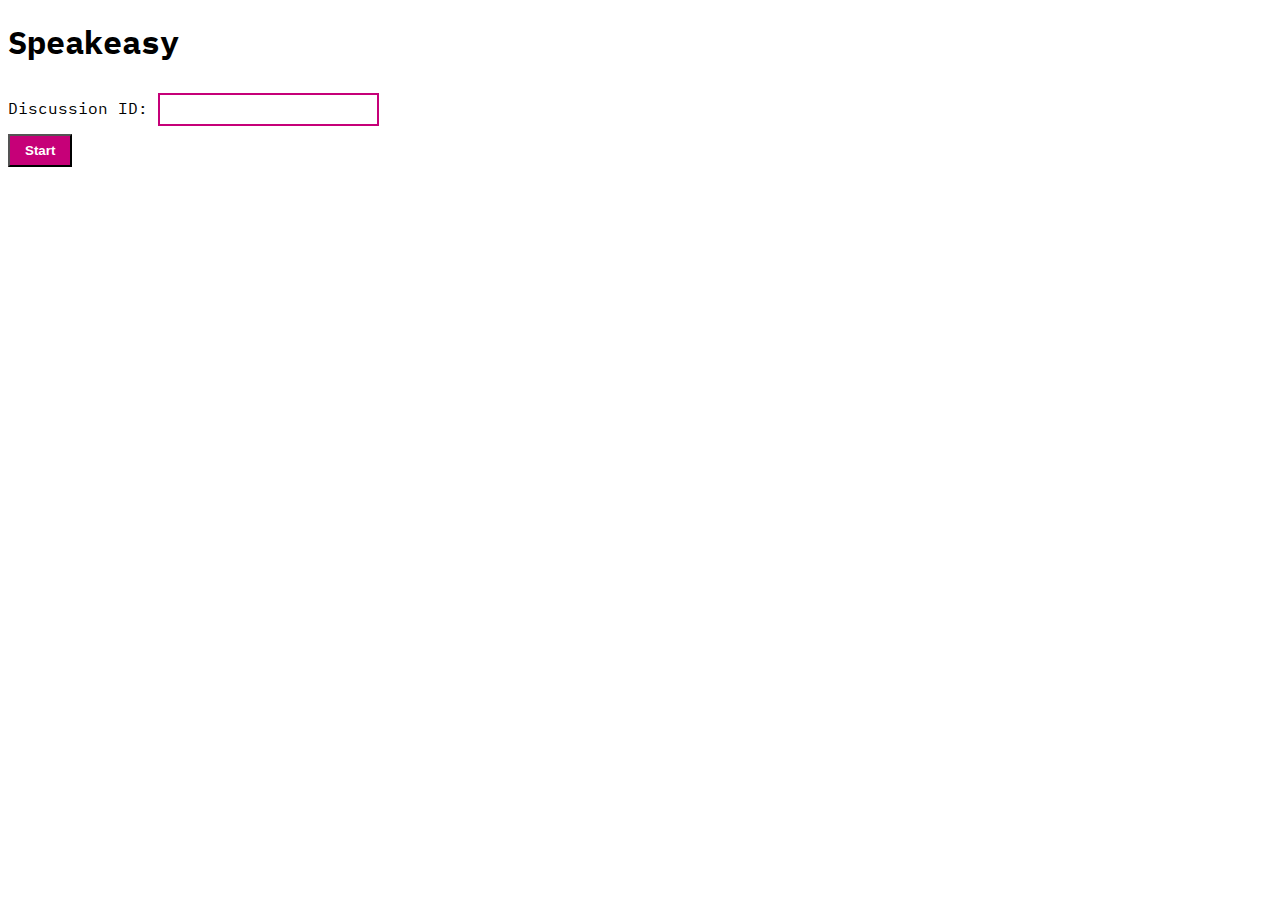
<file: resources/index/index.html>
<!DOCTYPE html>
<html>
  <head>
    <meta charset="UTF-8">
    <title>Speakeasy</title>
    <link rel="stylesheet" href="/resources/common/style.css">
    <script src="/resources/index/buttons.js"></script>
  </head>
  <body>
    <h1>Speakeasy</h1>
    <div>
      Discussion ID: <input id="disc_id" type="text"><br>
      <button onclick="joinDiscussion()">Start</button>
    </div>
  </body>
</html>
</file>
<file: resources/common/style.css>
@import url('https://fonts.googleapis.com/css?family=IBMPlexMono');

:root {
    --mathsoc-pink: #c60078;
}

body {
    font-family: 'IBMPlexMono', sans-serif;
}

table {
    width: 100%;
    margin-bottom: 10px;
    border-collapse: collapse;
}

th {
    color: var(--mathsoc-pink);
    font-weight: bold;
}

td {
    border: 1px solid;
}

button {
    background-color: var(--mathsoc-pink);
    color: white;
    font-weight: bold;
    padding: 7px 15px;
}

input[type=text] {
    border: 2px solid var(--mathsoc-pink);
    padding: 7px 20px;
    margin: 8px 0;
    box-sizing: border-box;
}

input[type=text]:focus {
    outline: none;
    border: 3px solid var(--mathsoc-pink);
}

#poo_message {
    color: var(--mathsoc-pink);
    font-size: 500%;
    animation: blinker 1s linear infinite;
}

@keyframes blinker {
    50% {
        opacity: 0;
    }
}
</file>
